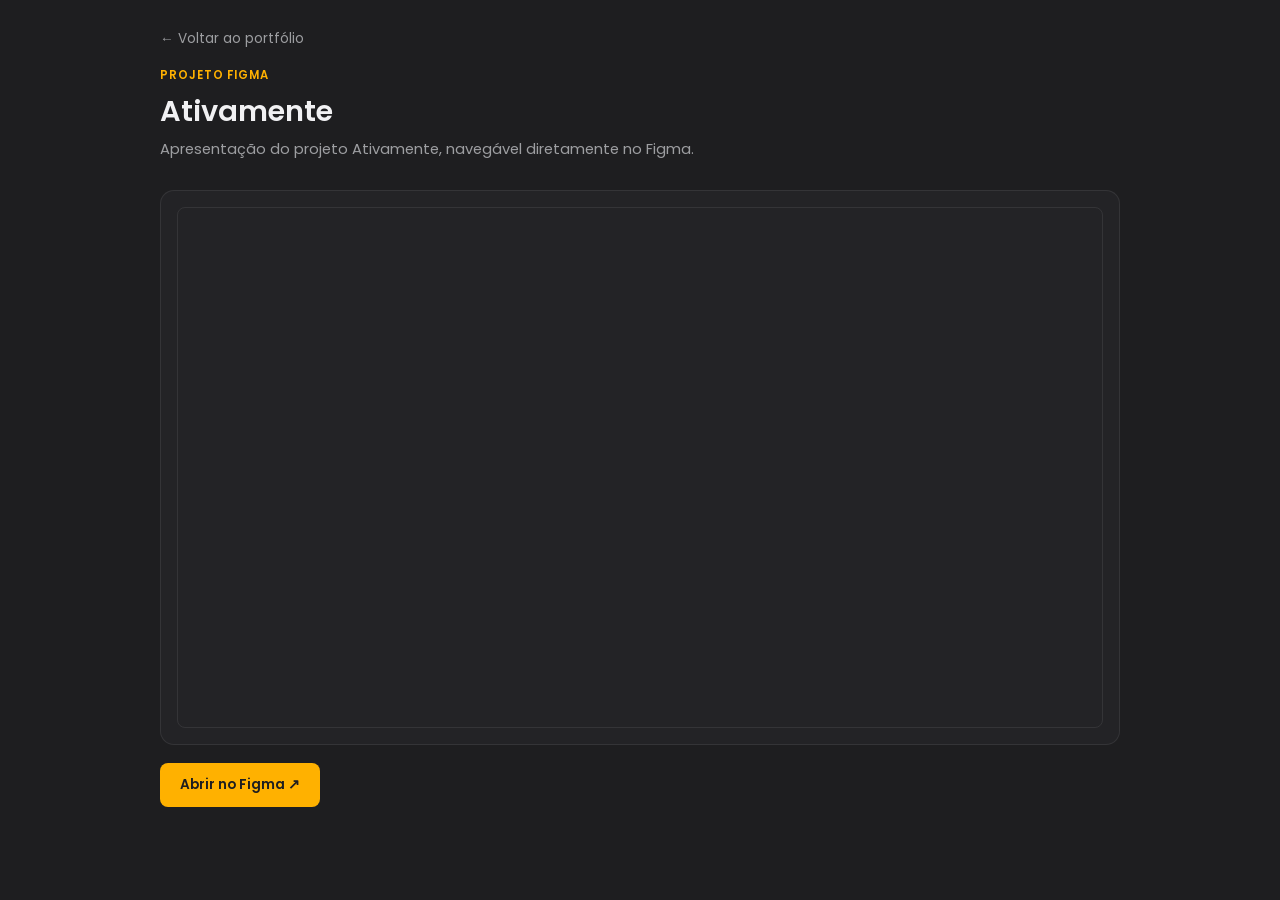
<file: ativamente.html>
<!DOCTYPE html>
<html lang="pt-br">
<head>
  <meta charset="UTF-8">
  <meta name="viewport" content="width=device-width, initial-scale=1.0">
  <title>Ativamente — Reinaldo Koch</title>
  <link rel="preconnect" href="https://fonts.googleapis.com">
  <link rel="preconnect" href="https://fonts.gstatic.com" crossorigin>
  <link href="https://fonts.googleapis.com/css2?family=Poppins:wght@300;400;500;600;700&display=swap" rel="stylesheet">
  <style>
    :root {
      --bg-main: #1e1e20;
      --bg-elev: #232326;
      --text-light: #f1f1f3;
      --text-muted: #9d9ea1;
      --accent: #ffb100;
      --border: rgba(255, 255, 255, .08);
      --radius: 14px;
    }
    * { margin: 0; padding: 0; box-sizing: border-box; }
    body {
      font-family: "Poppins", sans-serif;
      background: var(--bg-main);
      color: var(--text-light);
      min-height: 100vh;
    }
    header {
      max-width: 1000px;
      margin: 0 auto;
      padding: 25px 20px 0;
    }
    .back-link {
      display: inline-flex;
      align-items: center;
      gap: 6px;
      color: var(--text-muted);
      text-decoration: none;
      font-size: .85rem;
      margin-bottom: 18px;
      transition: color .2s ease;
    }
    .back-link:hover { color: var(--accent); }
    .title-block { margin-bottom: 20px; }
    .eyebrow {
      font-size: .72rem;
      letter-spacing: .08em;
      text-transform: uppercase;
      color: var(--accent);
      font-weight: 600;
      margin-bottom: 6px;
    }
    h1 { font-size: 1.8rem; font-weight: 600; margin-bottom: 6px; }
    .subtitle { color: var(--text-muted); font-size: .92rem; max-width: 640px; }
    main {
      max-width: 1000px;
      margin: 0 auto;
      padding: 10px 20px 50px;
    }
    .embed-box {
      background: var(--bg-elev);
      border: 1px solid var(--border);
      border-radius: var(--radius);
      padding: 16px;
    }
    .embed-box iframe {
      width: 100%;
      aspect-ratio: 16/9;
      border: 1px solid var(--border);
      border-radius: 8px;
      display: block;
    }
    .open-link {
      display: inline-flex;
      align-items: center;
      gap: 8px;
      margin-top: 18px;
      background: var(--accent);
      color: #1e1e20;
      text-decoration: none;
      font-weight: 600;
      font-size: .85rem;
      padding: 12px 20px;
      border-radius: 8px;
    }
  </style>
</head>
<body>
  <header>
    <a class="back-link" href="../index.html">&larr; Voltar ao portfólio</a>
    <div class="title-block">
      <p class="eyebrow">Projeto Figma</p>
      <h1>Ativamente</h1>
      <p class="subtitle">Apresentação do projeto Ativamente, navegável diretamente no Figma.</p>
    </div>
  </header>
  <main>
    <div class="embed-box">
      <iframe src="https://embed.figma.com/design/uGEmHk0qk3EJFdb4LOtVhq/APRESENTA%C3%87%C3%83O-ATIVAMENTE?node-id=1-2&embed-host=share" allowfullscreen></iframe>
    </div>
    <a class="open-link" href="https://www.figma.com/design/uGEmHk0qk3EJFdb4LOtVhq/APRESENTA%C3%87%C3%83O-ATIVAMENTE?node-id=1-2" target="_blank" rel="noopener">Abrir no Figma ↗</a>
  </main>
</body>
</html>
</file>
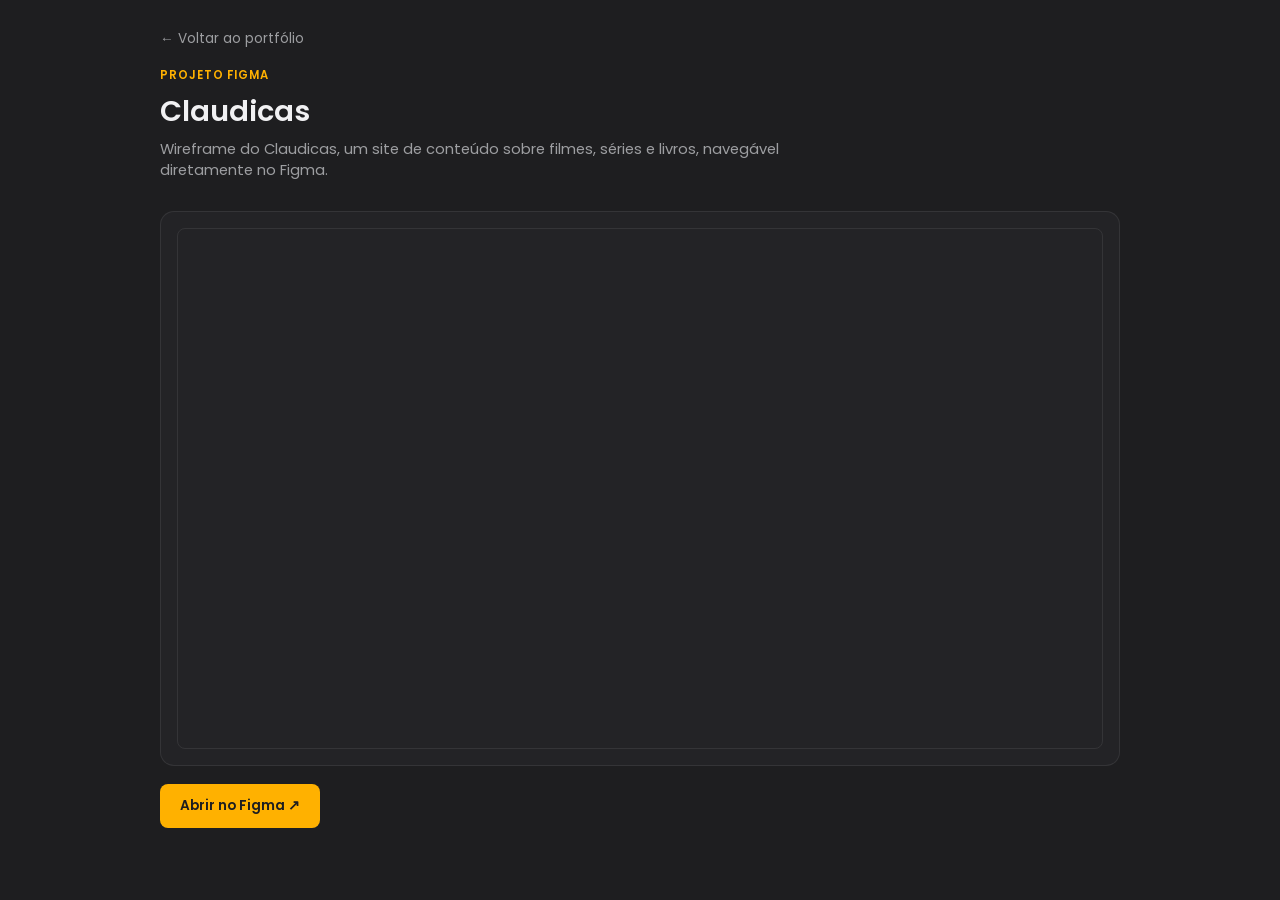
<file: claudicas.html>
<!DOCTYPE html>
<html lang="pt-br">
<head>
  <meta charset="UTF-8">
  <meta name="viewport" content="width=device-width, initial-scale=1.0">
  <title>Claudicas — Reinaldo Koch</title>
  <link rel="preconnect" href="https://fonts.googleapis.com">
  <link rel="preconnect" href="https://fonts.gstatic.com" crossorigin>
  <link href="https://fonts.googleapis.com/css2?family=Poppins:wght@300;400;500;600;700&display=swap" rel="stylesheet">
  <style>
    :root {
      --bg-main: #1e1e20;
      --bg-elev: #232326;
      --text-light: #f1f1f3;
      --text-muted: #9d9ea1;
      --accent: #ffb100;
      --border: rgba(255, 255, 255, .08);
      --radius: 14px;
    }
    * { margin: 0; padding: 0; box-sizing: border-box; }
    body {
      font-family: "Poppins", sans-serif;
      background: var(--bg-main);
      color: var(--text-light);
      min-height: 100vh;
    }
    header {
      max-width: 1000px;
      margin: 0 auto;
      padding: 25px 20px 0;
    }
    .back-link {
      display: inline-flex;
      align-items: center;
      gap: 6px;
      color: var(--text-muted);
      text-decoration: none;
      font-size: .85rem;
      margin-bottom: 18px;
      transition: color .2s ease;
    }
    .back-link:hover { color: var(--accent); }
    .title-block { margin-bottom: 20px; }
    .eyebrow {
      font-size: .72rem;
      letter-spacing: .08em;
      text-transform: uppercase;
      color: var(--accent);
      font-weight: 600;
      margin-bottom: 6px;
    }
    h1 { font-size: 1.8rem; font-weight: 600; margin-bottom: 6px; }
    .subtitle { color: var(--text-muted); font-size: .92rem; max-width: 640px; }
    main {
      max-width: 1000px;
      margin: 0 auto;
      padding: 10px 20px 50px;
    }
    .embed-box {
      background: var(--bg-elev);
      border: 1px solid var(--border);
      border-radius: var(--radius);
      padding: 16px;
    }
    .embed-box iframe {
      width: 100%;
      aspect-ratio: 16/9;
      border: 1px solid var(--border);
      border-radius: 8px;
      display: block;
    }
    .open-link {
      display: inline-flex;
      align-items: center;
      gap: 8px;
      margin-top: 18px;
      background: var(--accent);
      color: #1e1e20;
      text-decoration: none;
      font-weight: 600;
      font-size: .85rem;
      padding: 12px 20px;
      border-radius: 8px;
    }
  </style>
</head>
<body>
  <header>
    <a class="back-link" href="../index.html">&larr; Voltar ao portfólio</a>
    <div class="title-block">
      <p class="eyebrow">Projeto Figma</p>
      <h1>Claudicas</h1>
      <p class="subtitle">Wireframe do Claudicas, um site de conteúdo sobre filmes, séries e livros, navegável diretamente no Figma.</p>
    </div>
  </header>
  <main>
    <div class="embed-box">
      <iframe src="https://embed.figma.com/design/mptG9HDjGdvazgHgFBgBvK/Claudicas-Wireframe?node-id=11-2&embed-host=share" allowfullscreen></iframe>
    </div>
    <a class="open-link" href="https://www.figma.com/design/mptG9HDjGdvazgHgFBgBvK/Claudicas-Wireframe?node-id=11-2" target="_blank" rel="noopener">Abrir no Figma ↗</a>
  </main>
</body>
</html>
</file>
